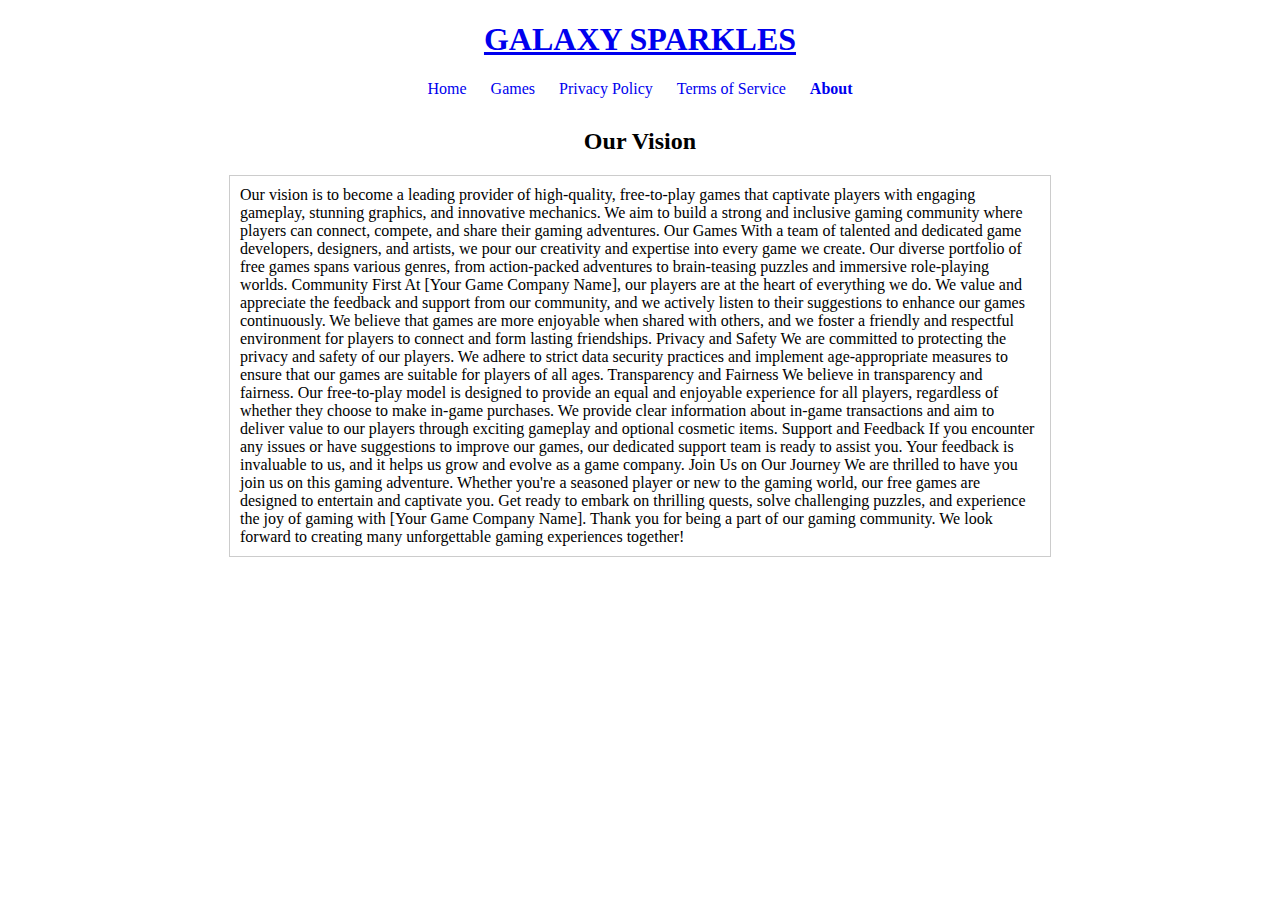
<file: about.html>
<!DOCTYPE html>
<html lang="en">
<head>
    <meta charset="UTF-8">
    <meta name="viewport" content="width=device-width, initial-scale=1.0">
    <title>About - GalaxySparkles</title>
    <style>
        body {
            text-align: center;
        }
        h1 {
            text-transform: uppercase;
            font-weight: bold;
            color: purple;
        }
        nav {
            margin: 20px 0;
        }
        nav a {
            margin: 0 10px;
            text-decoration: none;
        }
        h2 {
            margin-top: 30px;
        }
        p {
            text-align: left;
            max-width: 800px;
            margin: 0 auto;
            padding: 10px;
            border: 1px solid #ccc;
        }
    </style>
</head>
<body>
    <h1><a href="index.html">GALAXY SPARKLES</a></h1>
    <nav>
        <a href="index.html">Home</a>
        <a href="games.html">Games</a>
        <a href="pp.html">Privacy Policy</a>
        <a href="tos.html">Terms of Service</a>
        <a href="about.html" style="font-weight: bold;">About</a>
    </nav>
    <h2>Our Vision</h2>
    <p>
        Our vision is to become a leading provider of high-quality, free-to-play games that captivate players with engaging gameplay, stunning graphics, and innovative mechanics. We aim to build a strong and inclusive gaming community where players can connect, compete, and share their gaming adventures.

        Our Games
        With a team of talented and dedicated game developers, designers, and artists, we pour our creativity and expertise into every game we create. Our diverse portfolio of free games spans various genres, from action-packed adventures to brain-teasing puzzles and immersive role-playing worlds.

        Community First
        At [Your Game Company Name], our players are at the heart of everything we do. We value and appreciate the feedback and support from our community, and we actively listen to their suggestions to enhance our games continuously. We believe that games are more enjoyable when shared with others, and we foster a friendly and respectful environment for players to connect and form lasting friendships.

        Privacy and Safety
        We are committed to protecting the privacy and safety of our players. We adhere to strict data security practices and implement age-appropriate measures to ensure that our games are suitable for players of all ages.

        Transparency and Fairness
        We believe in transparency and fairness. Our free-to-play model is designed to provide an equal and enjoyable experience for all players, regardless of whether they choose to make in-game purchases. We provide clear information about in-game transactions and aim to deliver value to our players through exciting gameplay and optional cosmetic items.

        Support and Feedback
        If you encounter any issues or have suggestions to improve our games, our dedicated support team is ready to assist you. Your feedback is invaluable to us, and it helps us grow and evolve as a game company.

        Join Us on Our Journey
        We are thrilled to have you join us on this gaming adventure. Whether you're a seasoned player or new to the gaming world, our free games are designed to entertain and captivate you. Get ready to embark on thrilling quests, solve challenging puzzles, and experience the joy of gaming with [Your Game Company Name].

        Thank you for being a part of our gaming community. We look forward to creating many unforgettable gaming experiences together!
    </p>
</body>
</html>
</file>
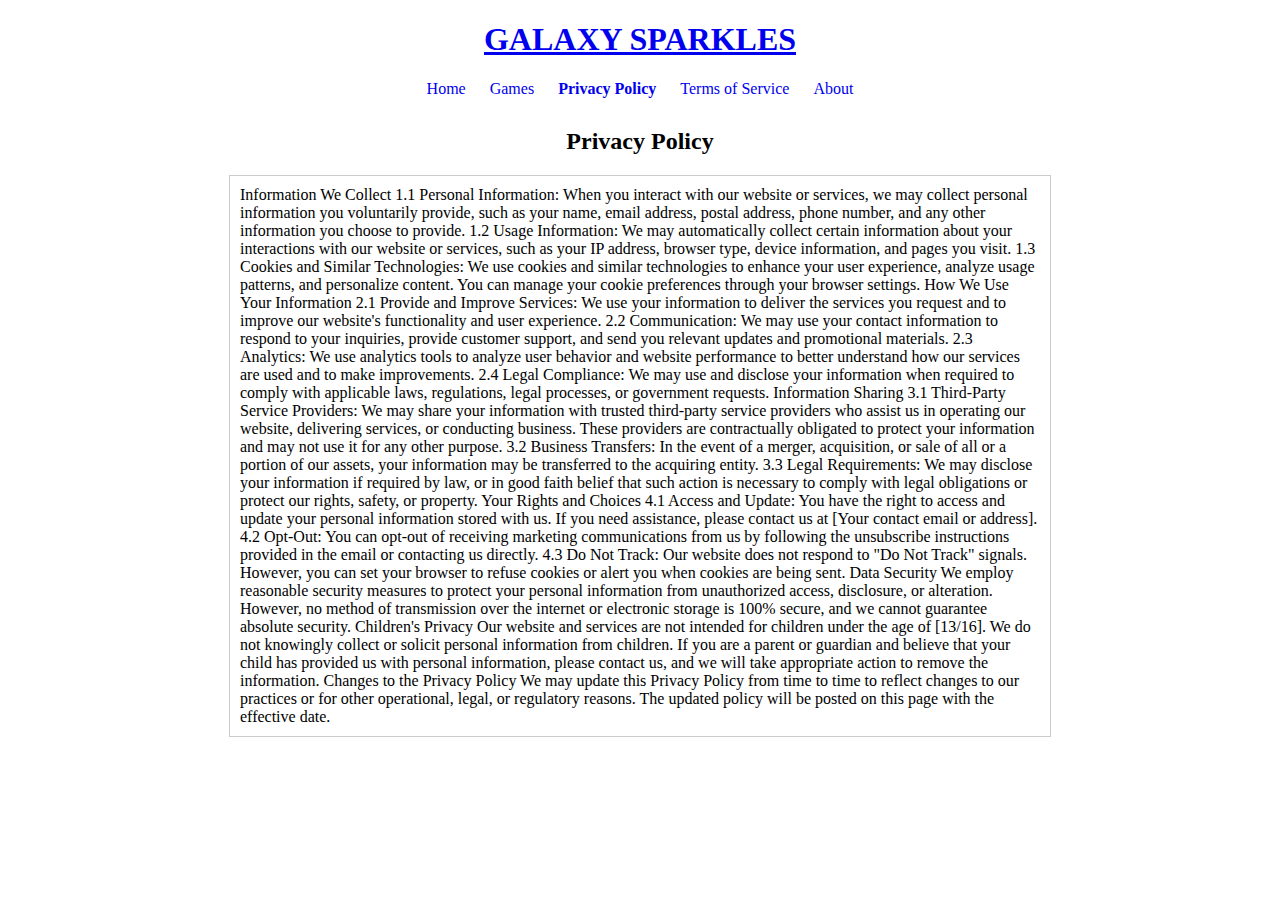
<file: pp.html>
<!DOCTYPE html>
<html lang="en">
<head>
    <meta charset="UTF-8">
    <meta name="viewport" content="width=device-width, initial-scale=1.0">
    <title>Privacy Policy - GalaxySparkles</title>
    <style>
        body {
            text-align: center;
        }
        h1 {
            text-transform: uppercase;
            font-weight: bold;
            color: purple;
        }
        nav {
            margin: 15px 0;
        }
        nav a {
            margin: 0 10px;
            text-decoration: none;
        }
        h2 {
            margin-top: 30px;
        }
        p {
            text-align: left;
            max-width: 800px;
            margin: 0 auto;
            padding: 10px;
            border: 1px solid #ccc;
        }
    </style>
</head>
<body>
    <h1><a href="index.html">GALAXY SPARKLES</a></h1>
    <nav>
        <a href="index.html">Home</a>
        <a href="games.html">Games</a>
        <a href="pp.html" style="font-weight: bold;">Privacy Policy</a>
        <a href="tos.html">Terms of Service</a>
        <a href="about.html">About</a>
    </nav>
    <h2>Privacy Policy</h2>
    <p>
        Information We Collect
        1.1 Personal Information: When you interact with our website or services, we may collect personal information you voluntarily provide, such as your name, email address, postal address, phone number, and any other information you choose to provide.
        1.2 Usage Information: We may automatically collect certain information about your interactions with our website or services, such as your IP address, browser type, device information, and pages you visit.
        1.3 Cookies and Similar Technologies: We use cookies and similar technologies to enhance your user experience, analyze usage patterns, and personalize content. You can manage your cookie preferences through your browser settings.

        How We Use Your Information
        2.1 Provide and Improve Services: We use your information to deliver the services you request and to improve our website's functionality and user experience.
        2.2 Communication: We may use your contact information to respond to your inquiries, provide customer support, and send you relevant updates and promotional materials.
        2.3 Analytics: We use analytics tools to analyze user behavior and website performance to better understand how our services are used and to make improvements.
        2.4 Legal Compliance: We may use and disclose your information when required to comply with applicable laws, regulations, legal processes, or government requests.

        Information Sharing
        3.1 Third-Party Service Providers: We may share your information with trusted third-party service providers who assist us in operating our website, delivering services, or conducting business. These providers are contractually obligated to protect your information and may not use it for any other purpose.
        3.2 Business Transfers: In the event of a merger, acquisition, or sale of all or a portion of our assets, your information may be transferred to the acquiring entity.
        3.3 Legal Requirements: We may disclose your information if required by law, or in good faith belief that such action is necessary to comply with legal obligations or protect our rights, safety, or property.

        Your Rights and Choices
        4.1 Access and Update: You have the right to access and update your personal information stored with us. If you need assistance, please contact us at [Your contact email or address].
        4.2 Opt-Out: You can opt-out of receiving marketing communications from us by following the unsubscribe instructions provided in the email or contacting us directly.
        4.3 Do Not Track: Our website does not respond to "Do Not Track" signals. However, you can set your browser to refuse cookies or alert you when cookies are being sent.

        Data Security
        We employ reasonable security measures to protect your personal information from unauthorized access, disclosure, or alteration. However, no method of transmission over the internet or electronic storage is 100% secure, and we cannot guarantee absolute security.

        Children's Privacy
        Our website and services are not intended for children under the age of [13/16]. We do not knowingly collect or solicit personal information from children. If you are a parent or guardian and believe that your child has provided us with personal information, please contact us, and we will take appropriate action to remove the information.

        Changes to the Privacy Policy
        We may update this Privacy Policy from time to time to reflect changes to our practices or for other operational, legal, or regulatory reasons. The updated policy will be posted on this page with the effective date.
    </p>
</body>
</html>
</file>
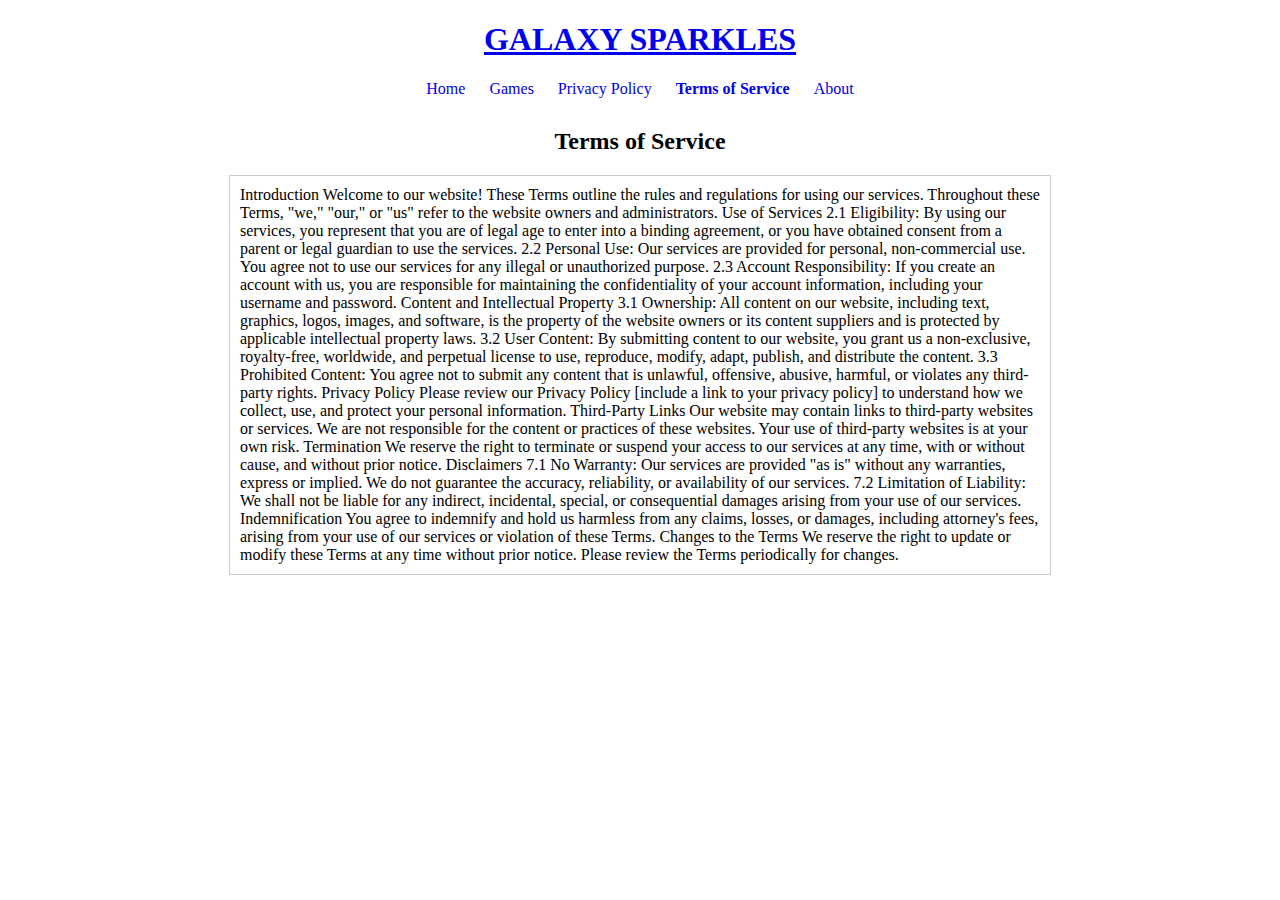
<file: tos.html>
<!DOCTYPE html>
<html lang="en">
<head>
    <meta charset="UTF-8">
    <meta name="viewport" content="width=device-width, initial-scale=1.0">
    <title>Terms of Service - GalaxySparkles</title>
    <style>
        body {
            text-align: center;
        }
        h1 {
            text-transform: uppercase;
            font-weight: bold;
            color: purple;
        }
        nav {
            margin: 15px 0;
        }
        nav a {
            margin: 0 10px;
            text-decoration: none;
        }
        h2 {
            margin-top: 30px;
        }
        p {
            text-align: left;
            max-width: 800px;
            margin: 0 auto;
            padding: 10px;
            border: 1px solid #ccc;
        }
    </style>
</head>
<body>
    <h1><a href="index.html">GALAXY SPARKLES</a></h1>
    <nav>
        <a href="index.html">Home</a>
        <a href="games.html">Games</a>
        <a href="pp.html">Privacy Policy</a>
        <a href="tos.html" style="font-weight: bold;">Terms of Service</a>
        <a href="about.html">About</a>
    </nav>
    <h2>Terms of Service</h2>
    <p>
        Introduction
        Welcome to our website! These Terms outline the rules and regulations for using our services. Throughout these Terms, "we," "our," or "us" refer to the website owners and administrators.

        Use of Services
        2.1 Eligibility: By using our services, you represent that you are of legal age to enter into a binding agreement, or you have obtained consent from a parent or legal guardian to use the services.
        2.2 Personal Use: Our services are provided for personal, non-commercial use. You agree not to use our services for any illegal or unauthorized purpose.
        2.3 Account Responsibility: If you create an account with us, you are responsible for maintaining the confidentiality of your account information, including your username and password.

        Content and Intellectual Property
        3.1 Ownership: All content on our website, including text, graphics, logos, images, and software, is the property of the website owners or its content suppliers and is protected by applicable intellectual property laws.
        3.2 User Content: By submitting content to our website, you grant us a non-exclusive, royalty-free, worldwide, and perpetual license to use, reproduce, modify, adapt, publish, and distribute the content.
        3.3 Prohibited Content: You agree not to submit any content that is unlawful, offensive, abusive, harmful, or violates any third-party rights.

        Privacy Policy
        Please review our Privacy Policy [include a link to your privacy policy] to understand how we collect, use, and protect your personal information.

        Third-Party Links
        Our website may contain links to third-party websites or services. We are not responsible for the content or practices of these websites. Your use of third-party websites is at your own risk.

        Termination
        We reserve the right to terminate or suspend your access to our services at any time, with or without cause, and without prior notice.

        Disclaimers
        7.1 No Warranty: Our services are provided "as is" without any warranties, express or implied. We do not guarantee the accuracy, reliability, or availability of our services.
        7.2 Limitation of Liability: We shall not be liable for any indirect, incidental, special, or consequential damages arising from your use of our services.

        Indemnification
        You agree to indemnify and hold us harmless from any claims, losses, or damages, including attorney's fees, arising from your use of our services or violation of these Terms.

        Changes to the Terms
        We reserve the right to update or modify these Terms at any time without prior notice. Please review the Terms periodically for changes.
    </p>
</body>
</html>
</file>
